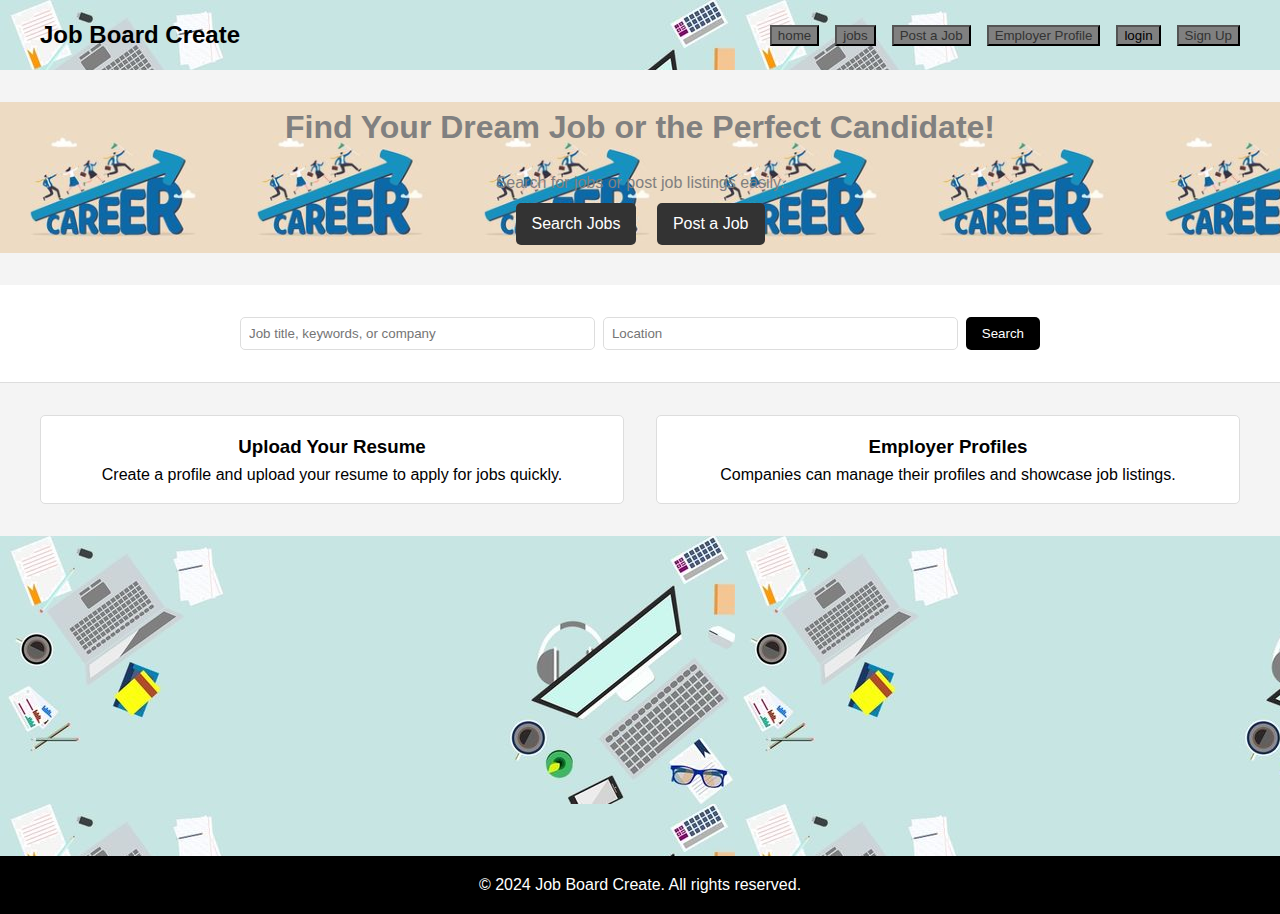
<file: index.html>
<!DOCTYPE html>
<html lang="en">
<head>
    <meta charset="UTF-8">
    <meta name="viewport" content="width=device-width, initial-scale=1.0">
    <title>Document</title>
    <link rel="stylesheet" href="job.css"> 
</head>

<body style="background-image: url(4.jpg);">
    <!-- Header Section -->
    <header style="background-image: url(4.jpg);">
        <div class="container">
            <h1 >Job Board Create</h1>
            <nav>
                <ul>
            <li><a href="index.html"><button>home</button></a></li>
            <li><a href="jobs.html"><button>jobs</button></a></li>
            <li><a href="post-job.html"><button>Post a Job
            </button></a></li>
            <li><a href="profile.html"><button>Employer Profile</button></a></li>
            <li><a href="log.html"></a><button>login</button></li>
            <li><a href="signup.html"><button>Sign Up</button></a></li>

                    
                </ul>
             </nav>
        </div>
    </header>
    
        <!-- Main Content Section -->
        <main >
            <section class="hero">
                <div class="container" style="background-image: url(2.jpg); background-size:contain;">
                    <h2>Find Your Dream Job or the Perfect Candidate!</h2>
                    <p>Search for jobs or post job listings easily.</p>
                    <a href="jobs.html" class="btn">Search Jobs</a>
                    <a href="post-job.html" class="btn">Post a Job</a>
                </div>
            </section>
    
            <!-- Job Search Section -->
            <section class="search">
                <div class="container">
                    <form action="search.html">
                        <input type="text" placeholder="Job title, keywords, or company" name="query">
                        <input type="text" placeholder="Location" name="location">
                        <button type="submit">Search</button>
                    </form>
                </div>
            </section>
    
            <!-- Features Section -->
            <section class="features">
                <div class="container">
                    <div class="feature">
                        <h3>Upload Your Resume</h3>
                        <p>Create a profile and upload your resume to apply for jobs quickly.</p>
                    </div>
                    <div class="feature">
                        <h3>Employer Profiles</h3>
                        <p>Companies can manage their profiles and showcase job listings.</p>
                    </div>
                </div>
            </section>
        </main>
    
        <!-- Footer Section -->
        <footer>
            <div class="container">
                <p>&copy; 2024 Job Board Create. All rights reserved.</p>
            </div>
        </footer>
        <script src="script1.js"></script>
</body>
</html>
</file>
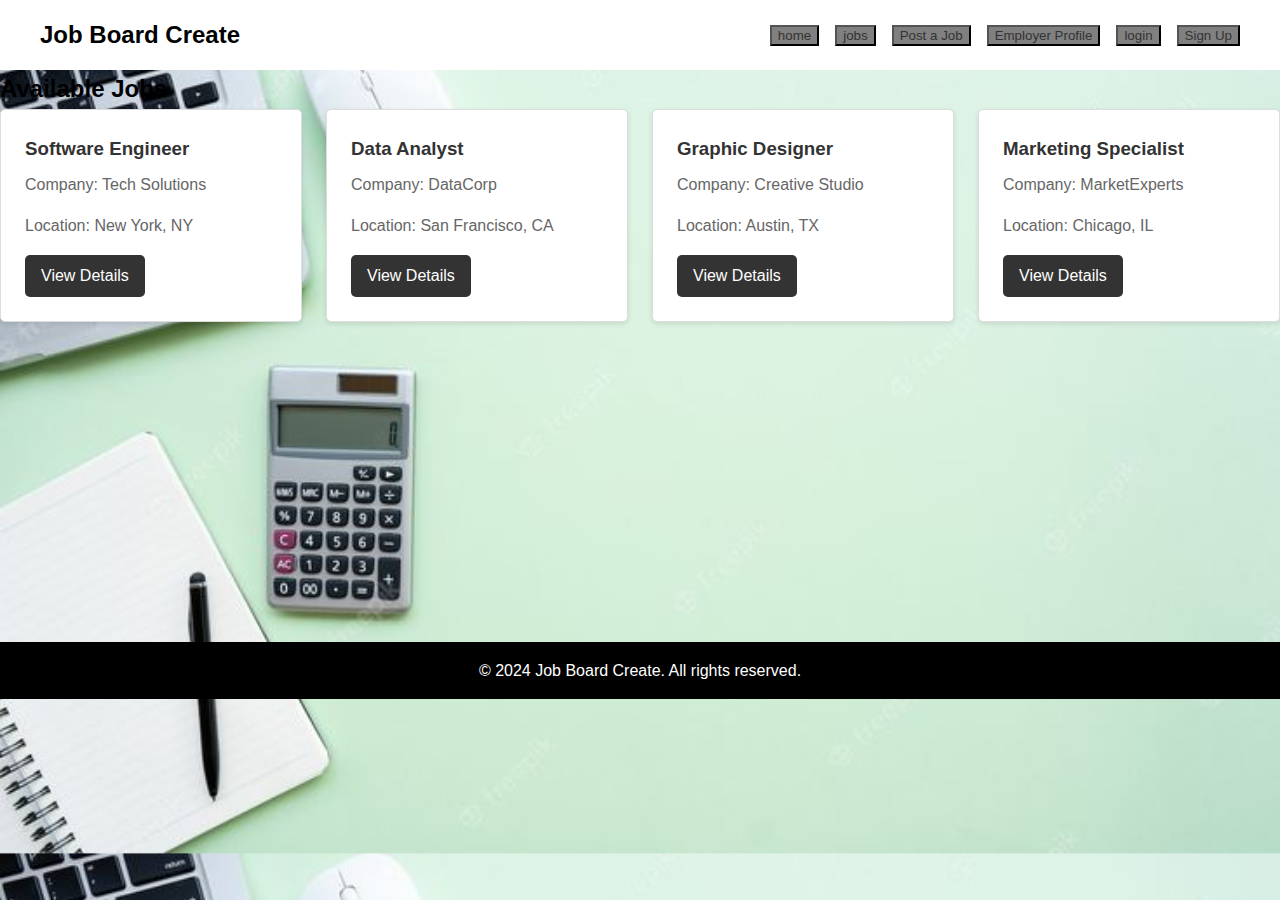
<file: jobs.html>
<!DOCTYPE html>
<html lang="en">
<head>
    <meta charset="UTF-8">
    <meta name="viewport" content="width=device-width, initial-scale=1.0">
    <title>Document</title>
    <link rel="stylesheet" href="job.css">
</head>
<body style="background-image: url(5.jpg); background-size: cover;">
    <!-- Header Section -->
    <header>
        <div class="container">
            <h1>Job Board Create</h1>
            <nav>
                <ul>
                    <li><a href="index.html"><button>home</button></a></li>
                    <li><a href="jobs.html"><button>jobs</button></a></li>
                    <li><a href="post-job.html"><button>Post a Job</a></li>
                    <li><a href="profile.html"><button>Employer Profile</a></li>
                    <li><a href="log.html"><button>login</button></a></li>
                    <li><a href="signup.html"><button>Sign Up</button></a></li>
                </ul>
            </nav>
        </div>
    </header>

    <!-- Main Section -->
    <main class="main">
        <h2>Available Jobs</h2>
        <section class="jobs-list">
            <div class="job">
                <h3>Software Engineer</h3>
                <p>Company: Tech Solutions</p>
                <p>Location: New York, NY</p>
                <a href="#">View Details</a>
            </div>
            <div class="job">
                <h3>Data Analyst</h3>
                <p>Company: DataCorp</p>
                <p>Location: San Francisco, CA</p>
                <a href="#">View Details</a>
            </div>
            <div class="job">
                <h3>Graphic Designer</h3>
                <p>Company: Creative Studio</p>
                <p>Location: Austin, TX</p>
                <a href="#">View Details</a>
            </div>
            <div class="job">
                <h3>Marketing Specialist</h3>
                <p>Company: MarketExperts</p>
                <p>Location: Chicago, IL</p>
                <a href="#">View Details</a>
            </div>
        </section>
    </main>

    <!-- Footer Section -->
    <footer>
        <p>&copy; 2024 Job Board Create. All rights reserved.</p>
    </footer>
</body>
</html>
</file>
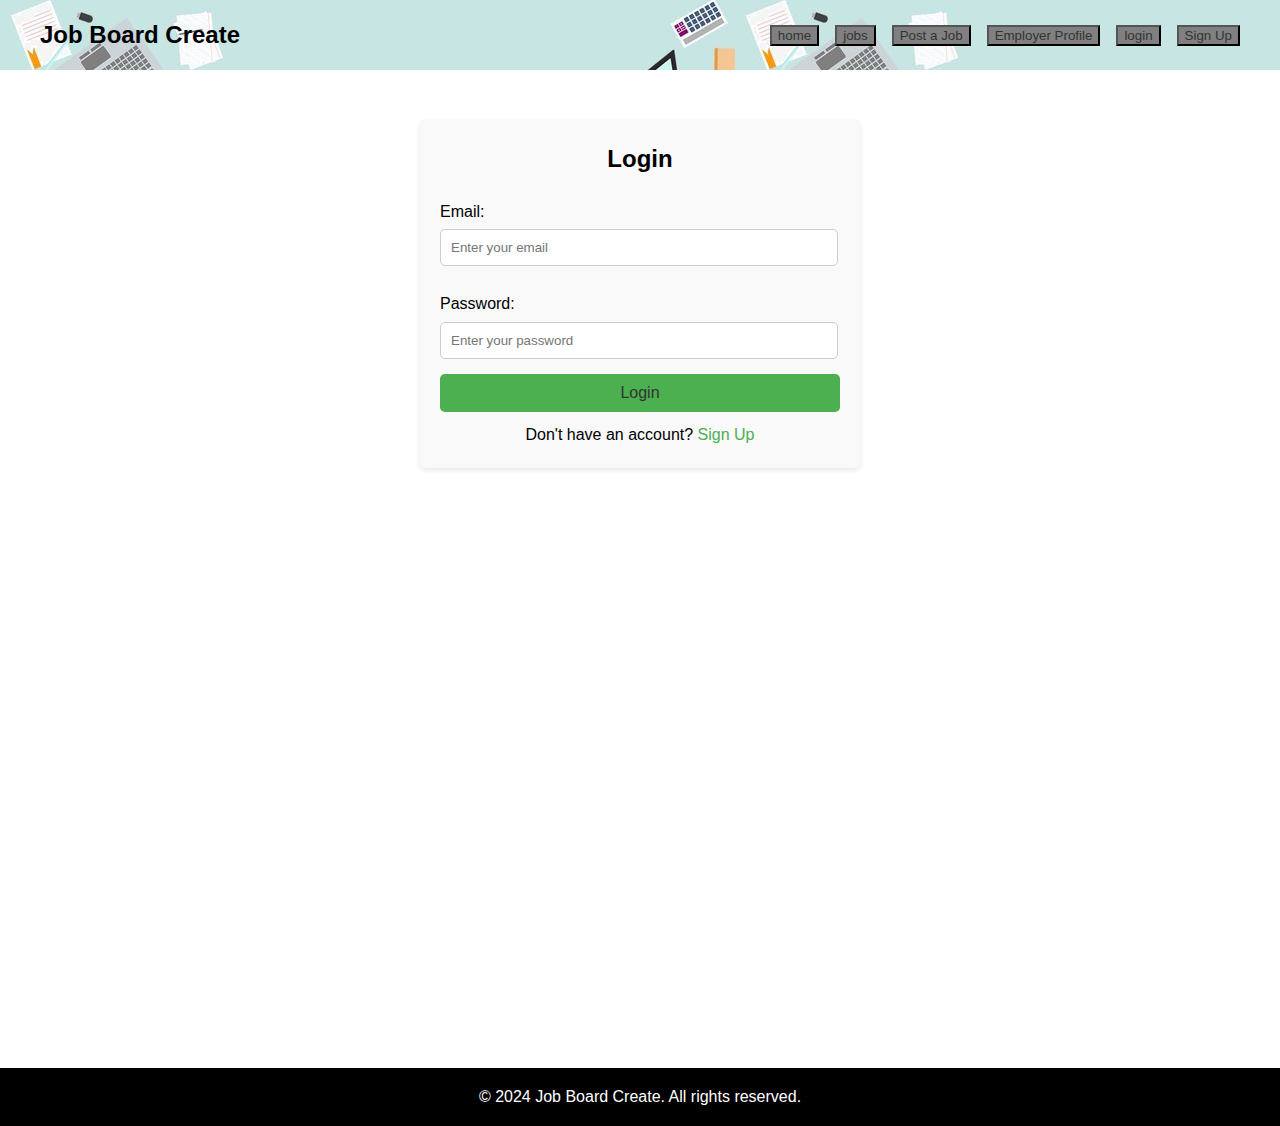
<file: log.html>
<!DOCTYPE html>
<html lang="en">
<head>
    <meta charset="UTF-8">
    <meta name="viewport" content="width=device-width, initial-scale=1.0">
    <title>Document</title>
    <link rel="stylesheet" href="job.css">
</head>
<body>

<header style="background-image: url(4.jpg);">
    <div class="container">
        <h1>Job Board Create</h1>
        <nav>
            <ul>
                <li><a href="index.html"><button>home</button></a></li>
                <li><a href="jobs.html"><button>jobs</button> </a></li>
                <li><a href="post-job.html"><button>Post a Job</a></li>
                <li><a href="profile.html"><button>Employer Profile</a></li>
                <li><a href="log.html"><button>login</button></a></li>
                <li><a href="signup.html"><button>Sign Up</button></a></li>
                
            </ul>
         </nav>
    </div>
</header>
<section class="form-container" id="login">
    <h2>Login</h2>
    <form action="#" method="POST">
        <label for="email">Email:</label>
        <input type="email" id="email" name="email" placeholder="Enter your email" required>

        <label for="password">Password:</label>
        <input type="password" id="password" name="password" placeholder="Enter your password" required>

        <button type="submit"><a href="index.html">Login</a></button>
    </form>
    <div class="switch">
        <p>Don't have an account? <a href="signup.html">Sign Up</a></p>
    </div>
</section>
<br><br><br><br><br><br><br><br><br>
<footer>
    <div class="container">
        <p>&copy; 2024 Job Board Create. All rights reserved.</p>
    </div>
</footer>
</body>
</html>
</file>
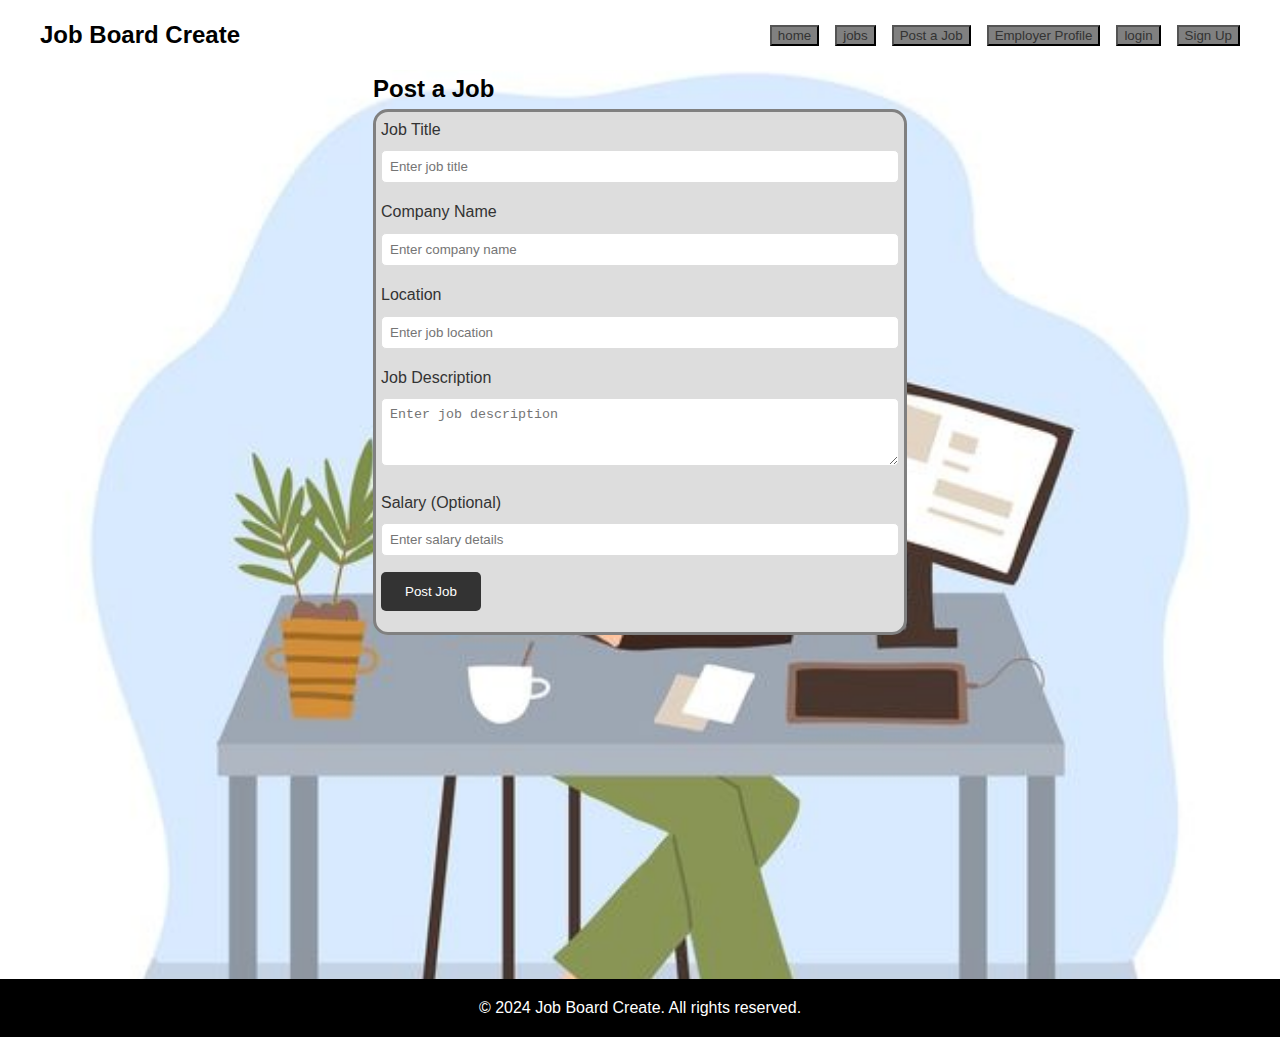
<file: post-job.html>
<!DOCTYPE html>
<html lang="en">
<head>
    <meta charset="UTF-8">
    <meta name="viewport" content="width=device-width, initial-scale=1.0">
    <title>Document</title>
    <link rel="stylesheet" href="job.css">
</head>
<body style="background-image: url(6.jpg); background-size: cover;">
    <!-- Header Section -->
    <header>
        <div class="container">
            <h1>Job Board Create</h1>
            <nav>
                <ul>
                    <li><a href="index.html"><button>home</button></a></li>
                    <li><a href="jobs.html"><button>jobs</button></a></li>
                    <li><a href="post-job.html"><button>Post a Job</a></li>
                    <li><a href="profile.html"><button>Employer Profile</a></li>
                    <li><a href="log.html"><button>login</button></a></li>
                    <li><a href="signup.html"><button>Sign Up</button></a></li>
                </ul>
            </nav>
        </div>
    </header>

    <!-- Main Section -->
    <div id="post-job">
    <main class="main">
        <h2>Post a Job</h2>
        <section class="profile">
        <form action="#" method="POST">
            <div class="form-group">
                <label for="job-title">Job Title</label>
                <input type="text" id="job-title" name="job-title" placeholder="Enter job title" required>
            </div>
            <div class="form-group">
                <label for="company-name">Company Name</label>
                <input type="text" id="company-name" name="company-name" placeholder="Enter company name" required>
            </div>
            <div class="form-group">
                <label for="location">Location</label>
                <input type="text" id="location" name="location" placeholder="Enter job location" required>
            </div>
            <div class="form-group">
                <label for="description">Job Description</label>
                <textarea id="description" name="description" placeholder="Enter job description" required></textarea>
            </div>
            <div class="form-group">
                <label for="salary">Salary (Optional)</label>
                <input type="text" id="salary" name="salary" placeholder="Enter salary details">
            </div>
            <div class="form-group">
                <button type="submit">Post Job</button>
            </div>
        </form>
    </main>
</section>
    </div>
    <!-- Footer Section -->
    <footer>
        <p>&copy; 2024 Job Board Create. All rights reserved.</p>
    </footer>
</body>
</html>
</file>
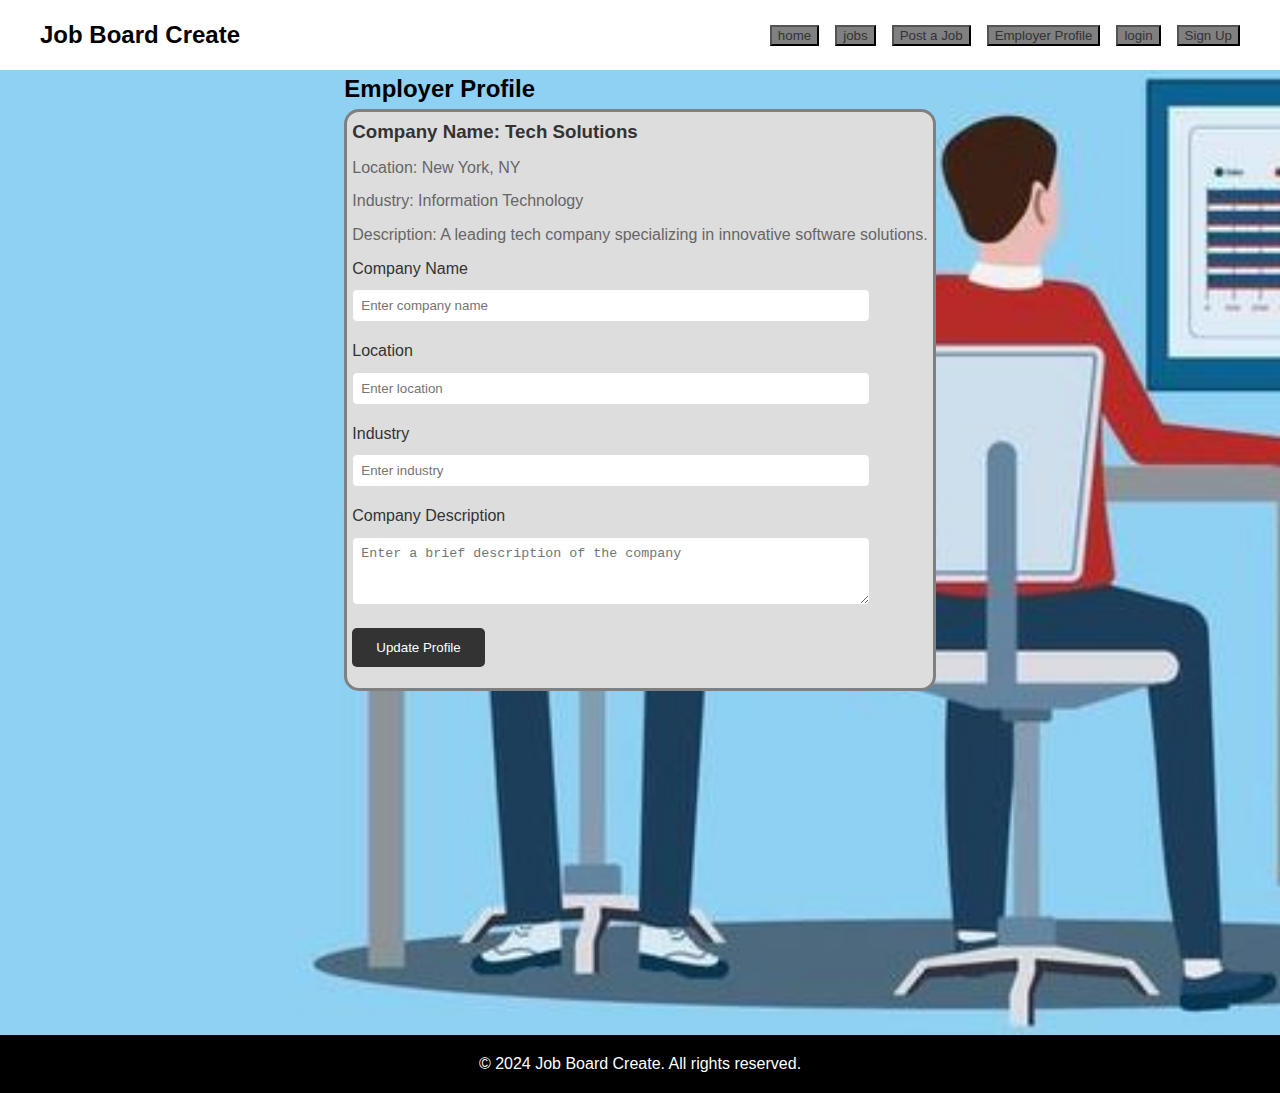
<file: profile.html>
<!DOCTYPE html>
<html lang="en">
<head>
    <meta charset="UTF-8">
    <meta name="viewport" content="width=device-width, initial-scale=1.0">
    <title>Document</title>
    <link rel="stylesheet" href="job.css">
</head>
<body style="background-image: url(7.jpg);  background-size: cover;">
    <!-- Header Section -->
    <header>
        <div class="container">
            <h1>Job Board Create</h1>
            <nav>
                <ul>
                    <li><a href="index.html"><button>home</button></a></li>
                    <li><a href="jobs.html"><button>jobs</button></a></li>
                    <li><a href="post-job.html"><button>Post a Job</a></li>
                    <li><a href="profile.html"><button>Employer Profile</a></li>
                    <li><a href="log.html"><button>login</button></a></li>
                    <li><a href="signup.html"><button>Sign Up</button></a></li>
                </ul>
            </nav>
        </div>
    </header>

    <!-- Main Section -->
    <div id="post-job">
    <main class="main">
        <h2>Employer Profile</h2>

        <!-- Profile Details -->
        <section class="profile">
            <h3>Company Name: Tech Solutions</h3>
            <p>Location: New York, NY</p>
            <p>Industry: Information Technology</p>
            <p>Description: A leading tech company specializing in innovative software solutions.</p>
        

        <!-- Edit Profile Form -->
        <form action="#" method="POST">
            <div class="form-group">
                <label for="company-name">Company Name</label>
                <input type="text" id="company-name" name="company-name" placeholder="Enter company name" required>
            </div>
            <div class="form-group">
                <label for="location">Location</label>
                <input type="text" id="location" name="location" placeholder="Enter location" required>
            </div>
            <div class="form-group">
                <label for="industry">Industry</label>
                <input type="text" id="industry" name="industry" placeholder="Enter industry" required>
            </div>
            <div class="form-group">
                <label for="description">Company Description</label>
                <textarea id="description" name="description" placeholder="Enter a brief description of the company" required></textarea>
            </div>
            <div class="form-group">
                <button type="submit">Update Profile</button>
            </div>
        </form>
        </section>
    </main>
    </div>

    <!-- Footer Section -->
    <footer>
        <p>&copy; 2024 Job Board Create. All rights reserved.</p>
    </footer>
</body>
</html>
</file>
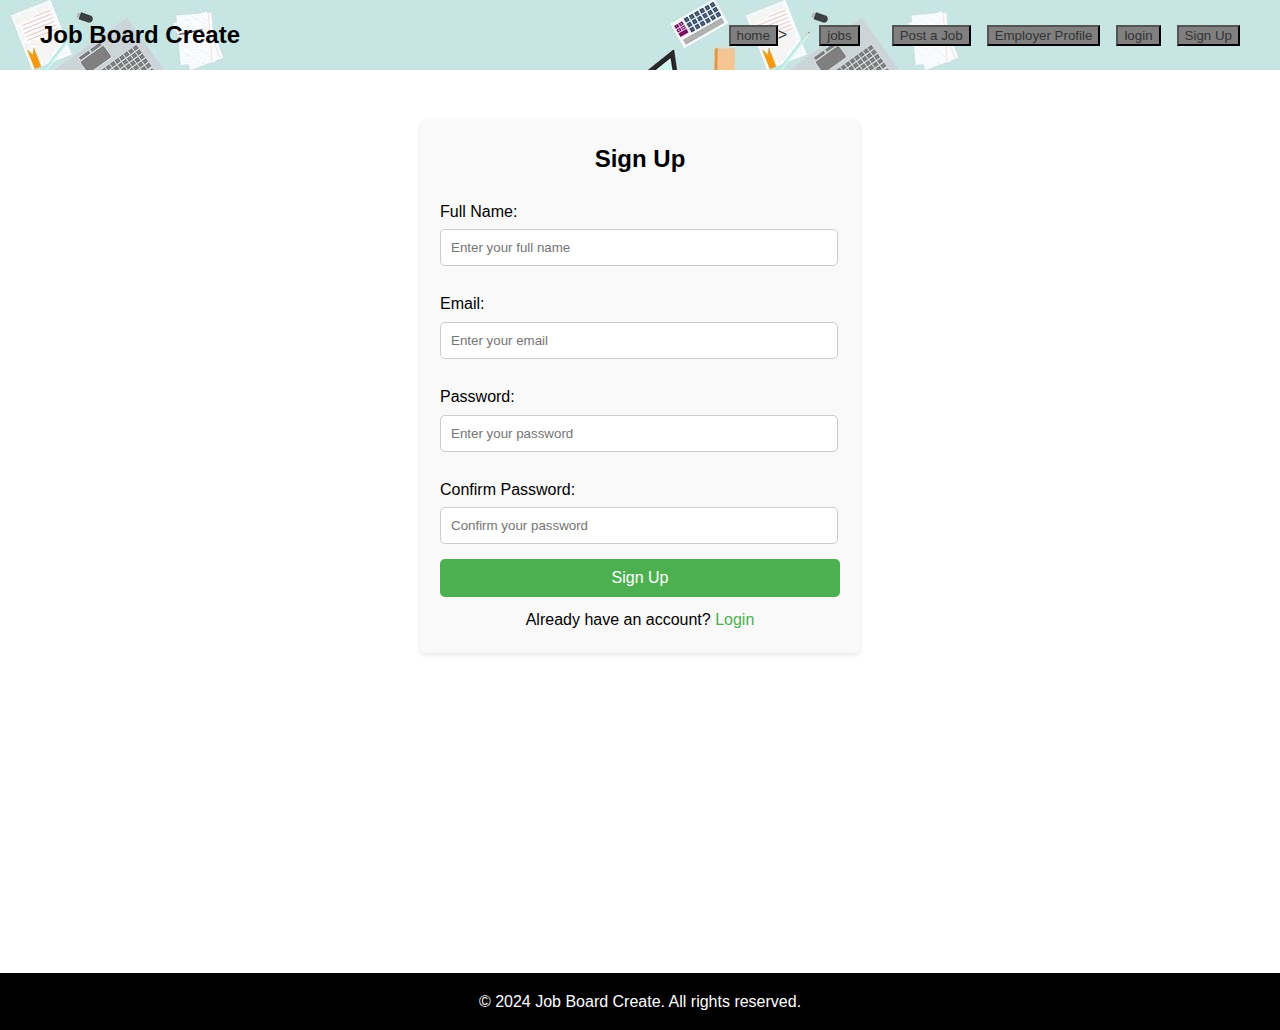
<file: signup.html>
<!DOCTYPE html>
<html lang="en">
<head>
    <meta charset="UTF-8">
    <meta name="viewport" content="width=device-width, initial-scale=1.0">
    <title>Document</title>
    <link rel="stylesheet" href="job.css">
</head>
<body>
   <!-- Header Section -->
<header style="background-image: url(4.jpg);">
    <div class="container">
        <h1>Job Board Create</h1>
        <nav>
            <ul>
                <li><a href="index.html"><button>home</button>></li>
                <li><a href="jobs.html"><button>jobs</button></li>
                <li><a href="post-job.html"><button>
     Post a Job</a></li>
                <li><a href="profile.html"><button>Employer Profile</a></li>
                <li><a href="log.html"><button>login</button></a></li>
                <li><a href="signup.html"><button>Sign Up</button></a></li>
                
            </ul>
         </nav>
    </div>
</header>
    <section class="form-container" id="signup">
        <h2>Sign Up</h2>
        <form action="#" method="POST">
            <label for="name">Full Name:</label>
            <input type="text" id="name" name="name" placeholder="Enter your full name" required>

            <label for="email">Email:</label>
            <input type="email" id="email" name="email" placeholder="Enter your email" required>

            <label for="password">Password:</label>
            <input type="password" id="password" name="password" placeholder="Enter your password" required>

            <label for="confirm-password">Confirm Password:</label>
            <input type="password" id="confirm-password" name="confirm-password" placeholder="Confirm your password" required>

            <button type="submit">Sign Up</button>
        </form>
        <div class="switch">
            <p>Already have an account? <a href="log.html">Login</a></p>
        </div>
    </section>
    <footer>
        <div class="container">
            <p>&copy; 2024 Job Board Create. All rights reserved.</p>
        </div>
    </footer>
</body>
</html>
</file>
<file: job.css>
/* Reset and Base Styles */
body, h1, h2, h3, p, ul, li, a {
    margin: 0;
    padding: 0;
    font-family: Arial, sans-serif;
}
h1{
     
    color:black;
}
button{
    background-color:gray;
    opacity: 100%;
    outline: black;
    box-sizing: var(#555);
}
body {
    line-height: 1.6;
}

ul {
    list-style: none;
    
}

a {
    text-decoration: none;
    color: #333;
}

/* Header Styles */
header {
    background:white;
    color: #fff;
    padding: 1rem 0;
}

header .container {
    display: flex;
    justify-content: space-between;
    align-items: center;
    max-width: 1200px;
    margin: 0 auto;
    padding: 0 1rem;
}

header h1 {
    font-size: 1.5rem;

}

header nav ul {
    display: flex;
    gap: 1rem;
}

header nav ul li {
    list-style: none;
}
header nav ul li a button {
color: #333;
}

/* Hero Section Styles */
.hero {
    background: #f4f4f4;
    color: grey;
    padding: 2rem 0;
    text-align: center;
}

.hero h2 {
    margin-bottom: 1rem;
    font-size: 2rem;
}

.hero .btn {
    display: inline-block;
    margin: 0.5rem;
    padding: 0.5rem 1rem;
    background: #333;
    color: #fff;
    border: none;
    cursor: pointer;
    border-radius: 5px;
}

/* Search Section Styles */
.search {
    padding: 2rem 1rem;
    background: #fff;
    border-bottom: 1px solid #ddd;
}

.search form {
    max-width: 800px;
    margin: 0 auto;
    display: flex;
    gap: 0.5rem;
}

.search input {
    flex: 1;
    padding: 0.5rem;
    border: 1px solid #ddd;
    border-radius: 5px;
}

.search button {
    padding: 0.5rem 1rem;
    background:black;
    color: #fff;
    border: none;
    border-radius: 5px;
    cursor: pointer;
}

/* Features Section Styles */
.features {
    background: #f4f4f4;
    padding: 2rem 1rem;
}

.features .container {
    max-width: 1200px;
    margin: 0 auto;
    display: flex;
    gap: 2rem;
}

.features .feature {
    flex: 1;
    padding: 1rem;
    background: #fff;
    border: 1px solid #ddd;
    border-radius: 5px;
    text-align: center;
}

/* Footer Styles */
footer {
    background: black;
    color: #fff;
    text-align: center;
    padding: 1rem 0 ;
    margin-top:320px;
}
.jobs-list {
    display: grid;
    grid-template-columns: repeat(auto-fit, minmax(300px, 1fr));
    gap: 1.5rem;
}

.job {
    background: #fff;
    padding: 1.5rem;
    border: 1px solid #ddd;
    border-radius: 5px;
    box-shadow: 0 2px 5px rgba(0, 0, 0, 0.1);
}

.job h3 {
    margin-bottom: 0.5rem;
    color: #333;
}

.job p {
    margin-bottom: 1rem;
    color: #666;
}

.job a {
    display: inline-block;
    padding: 0.5rem 1rem;
    background: #333;
    color: #fff;
    border-radius: 5px;
    transition: background 0.3s;
}

.job a:hover {
    background: #555;
}

.form-group {
    margin-bottom: 1rem;

}

.form-group label {
    display: block;
    margin-bottom: 0.5rem;
    color: #333;
}

.form-group input,
.form-group textarea {
    width: 500px;
    padding: 0.5rem;
    border: 1px solid #ddd;
    border-radius: 5px;
}

.form-group textarea {
    height: 50px;
    width:500px;
}

.form-group button {
    padding: 0.75rem 1.5rem;
    background: #333;
    color: #fff;
    border: none;
    border-radius: 5px;
    cursor: pointer;
    transition: background 0.3s;
}

.form-group button:hover {
    background: #555;
}

.profile {
    margin-bottom: 1.5rem;
    border-radius : 15px;
    border: solid grey;
    background-color: #ddd;
    padding:5px;
}

.profile h3 {
    margin-bottom: 0.5rem;
    color: #333;
}

.profile p {
    margin-bottom: 0.5rem;
    color: #666;
}

#post-job{
    display:flex;
    align-items: center;
    justify-content: center;
    align-content: center; 
}
.form-container {
    max-width: 400px;
    margin: 50px auto;
    padding: 20px;
    border-radius: 5px;
    background-color: #f9f9f9;
    box-shadow: 0 2px 5px rgba(0, 0, 0, 0.1);
}

.form-container h2 {
    text-align: center;
    margin-bottom: 20px;
}

.form-container label {
    display: block;
    margin: 10px 0 5px;
}

.form-container input {
    width: 94%;
    padding: 10px;
    margin-bottom: 15px;
    border: 1px solid #ccc;
    border-radius: 5px;
}

.form-container button {
    width: 100%;
    padding: 10px;
    background-color: #4CAF50;
    color: white;
    border: none;
    border-radius: 5px;
    font-size: 16px;
}

.form-container button:hover {
    background-color: #45a049;
}

.form-container .switch {
    text-align: center;
    margin-top: 10px;
}

.form-container .switch a {
    color: #4CAF50;
    text-decoration: none;
}

.form-container .switch a:hover {
    text-decoration: underline;
}
</file>
